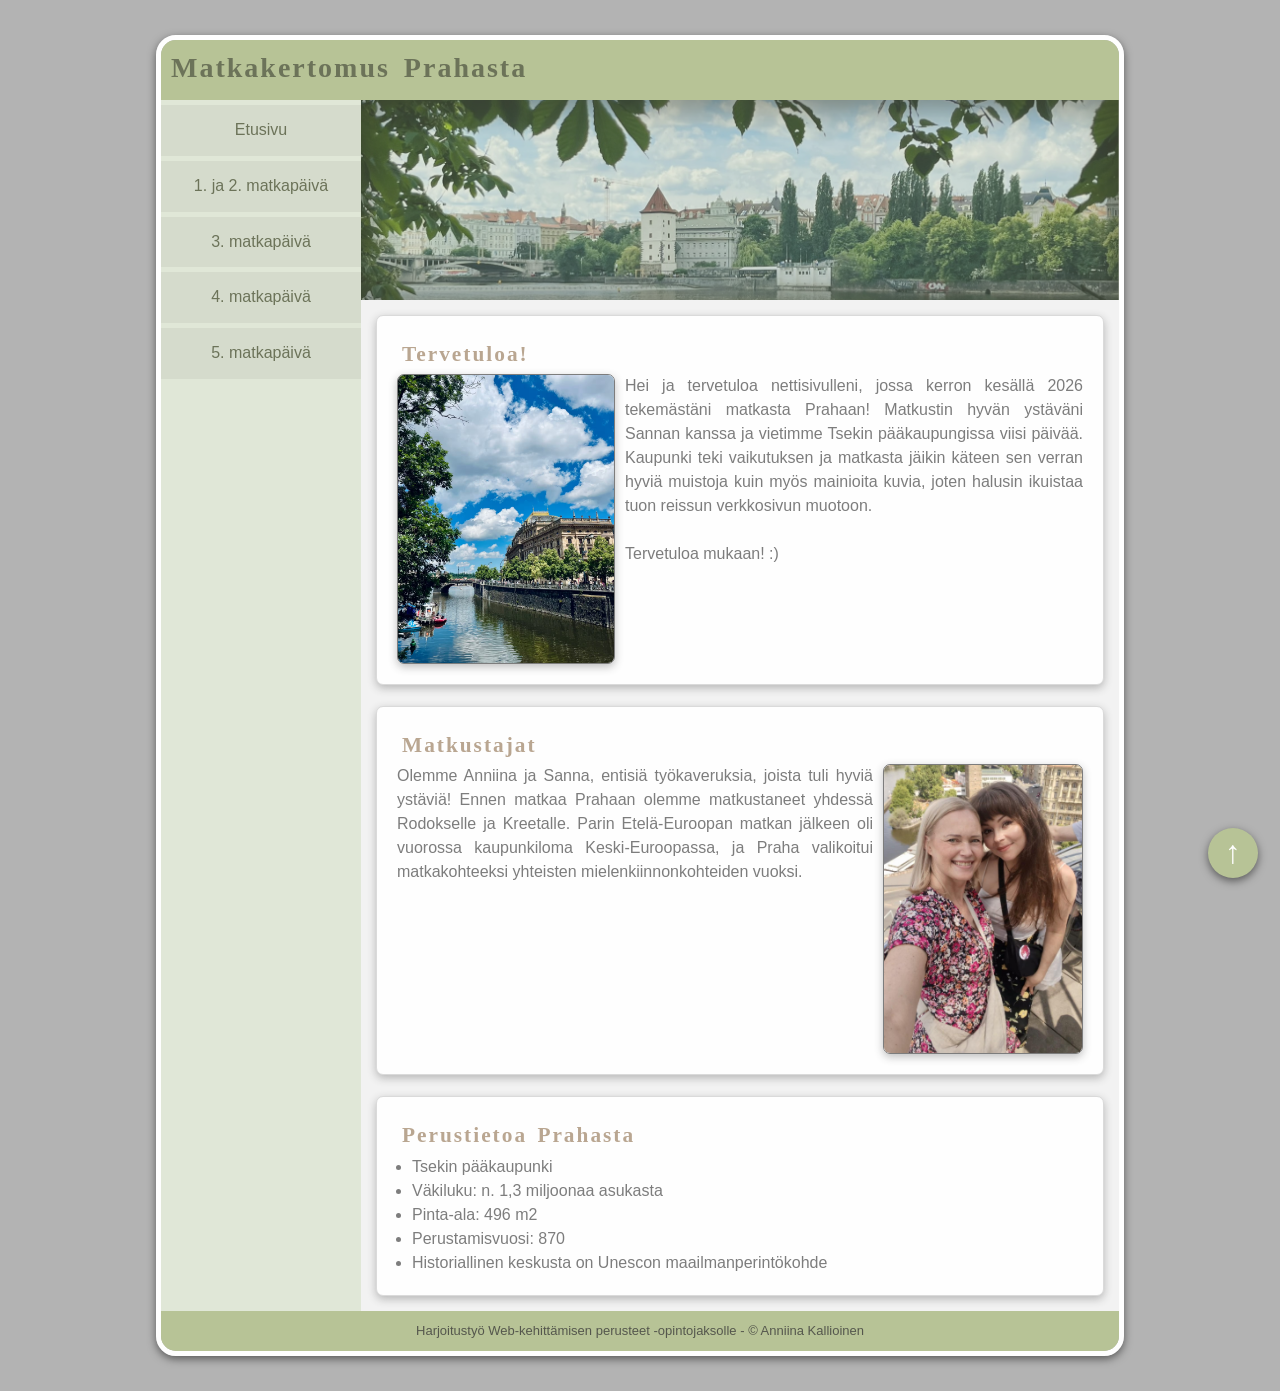
<file: index.html>
<!DOCTYPE html>
<html lang="fi">

<head>
    <meta charset="UTF-8">
    <meta name="viewport" content="width=device-width, initial-scale=1.0">
    <link rel="stylesheet" href="css/matkasivu.css">

    <title>Prahan matkakertomus</title>
</head>

<!-- Tästä alkaa varsinainen sisältö: -->

<body>
    <div class="container">
        <header class="logo" id="alku">
            <h1>Matkakertomus Prahasta</h1>
        </header>

        <nav class="sidebar">
            <ul>
                <li><a href="index.html">Etusivu</a></li>
                <li><a href="ekatpaivat.html">1. ja 2. matkapäivä</a></li>
                <li><a href="kolmaspva.html">3. matkapäivä</a></li>
                <li><a href="neljaspva.html">4. matkapäivä</a></li>
                <li><a href="viidespva.html">5. matkapäivä</a></li>
            </ul>
        </nav>

        <div class="banner">
        </div>

        <main class="main">

            <article class="card">
                <h2>Tervetuloa!</h2>
                <div class="container2">
                    <img src="./kuvat/maisema1.avif" alt="Vltava-joki" width="220" height="290">
                    <p>Hei ja tervetuloa nettisivulleni, jossa kerron kesällä 2026 tekemästäni matkasta Prahaan!
                        Matkustin
                        hyvän ystäväni Sannan kanssa ja vietimme Tsekin pääkaupungissa viisi päivää. Kaupunki teki
                        vaikutuksen ja matkasta jäikin käteen sen verran hyviä muistoja kuin myös mainioita kuvia, joten
                        halusin ikuistaa tuon reissun verkkosivun muotoon.
                        <br>
                        <br>
                        Tervetuloa mukaan! :)
                    </p>
                </div>
            </article>

            <br>

            <article class="card">
                <h2>Matkustajat</h2>
                <div class="container2">
                    <p>Olemme Anniina ja Sanna, entisiä työkaveruksia, joista tuli hyviä ystäviä! Ennen matkaa Prahaan
                        olemme
                        matkustaneet yhdessä Rodokselle ja Kreetalle. Parin Etelä-Euroopan matkan jälkeen oli vuorossa
                        kaupunkiloma Keski-Euroopassa, ja Praha valikoitui matkakohteeksi yhteisten
                        mielenkiinnonkohteiden
                        vuoksi.</p>
                    <img src="./kuvat/matkaajat1.jpg" alt="Matkustajat Sanna ja Anniina" width="200" height="290">
                </div>
            </article>

            <br>

            <article class="card">
                <h2>Perustietoa Prahasta</h2>
                <p>
                <ul class="lista">
                    <li>Tsekin pääkaupunki</li>
                    <li>Väkiluku: n. 1,3 miljoonaa asukasta</li>
                    <li>Pinta-ala: 496 m2</li>
                    <li>Perustamisvuosi: 870</li>
                    <li>Historiallinen keskusta on Unescon maailmanperintökohde</li>
                </ul>
                </p>
            </article>

        </main>

        <footer class="footer">
            <p class="alareuna">Harjoitustyö Web-kehittämisen perusteet -opintojaksolle - &copy; Anniina Kallioinen
            </p>
        </footer>

        <a class="takaisin-ylos" href="#alku">&uarr;</a>
    </div>
</body>

</html>
</file>
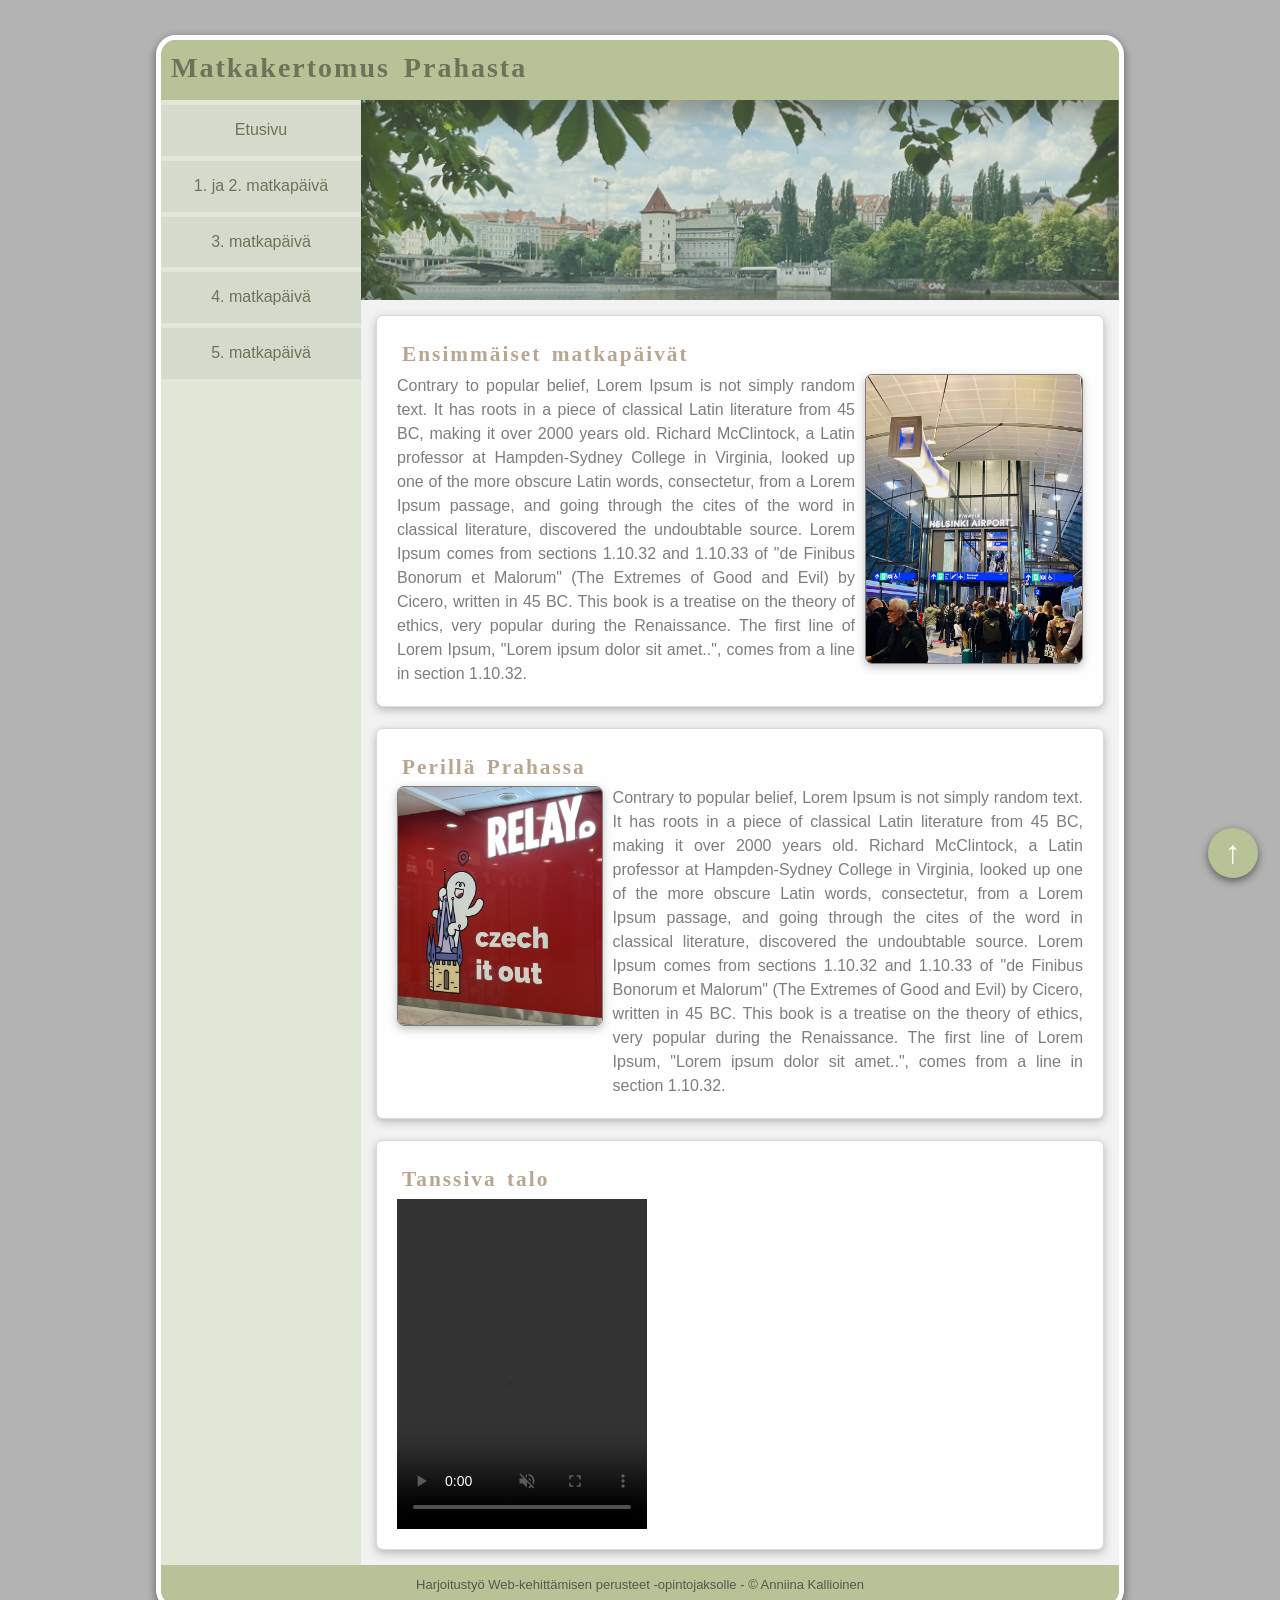
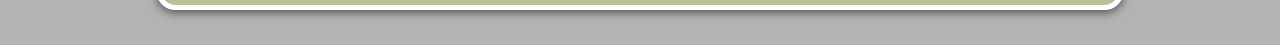
<file: ekatpaivat.html>
<!DOCTYPE html>
<html lang="fi">

<head>
    <meta charset="UTF-8">
    <meta name="viewport" content="width=device-width, initial-scale=1.0">
    <link rel="stylesheet" href="css/matkasivu.css">

    <title>Prahan matkakertomus</title>
</head>

<!-- Tästä alkaa varsinainen sisältö: -->

<body>
    <div class="container">
        <header class="logo" id="alku">
            <h1>Matkakertomus Prahasta</h1>
        </header>

        <nav class="sidebar">
            <ul>
                <li><a href="index.html">Etusivu</a></li>
                <li><a href="ekatpaivat.html">1. ja 2. matkapäivä</a></li>
                <li><a href="kolmaspva.html">3. matkapäivä</a></li>
                <li><a href="neljaspva.html">4. matkapäivä</a></li>
                <li><a href="viidespva.html">5. matkapäivä</a></li>
            </ul>
        </nav>

        <header class="banner">
        </header>

        <main class="main">

            <article class="card">
                <h2>Ensimmäiset matkapäivät</h2>
                <div class="container2">
                    <p>Contrary to popular belief, Lorem Ipsum is not simply random text. It has roots in a piece of
                        classical Latin
                        literature from 45 BC, making it over 2000 years old. Richard McClintock, a Latin professor
                        at
                        Hampden-Sydney
                        College in Virginia, looked up one of the more obscure Latin words, consectetur, from a
                        Lorem Ipsum
                        passage, and
                        going through the cites of the word in classical literature, discovered the undoubtable
                        source.
                        Lorem Ipsum
                        comes from sections 1.10.32 and 1.10.33 of "de Finibus Bonorum et Malorum" (The Extremes of
                        Good and
                        Evil) by
                        Cicero, written in 45 BC. This book is a treatise on the theory of ethics, very popular
                        during the
                        Renaissance.
                        The first line of Lorem Ipsum, "Lorem ipsum dolor sit amet..", comes from a line in section
                        1.10.32.</p>
                    <img src="./kuvat/hki_vantaa.jpg" alt="Helsinki-Vantaan lentokenttä" width="220" height="290">
                </div>
            </article>

            <br>

            <article class="card">
                <h2>Perillä Prahassa</h2>
                <div class="container2">
                    <img src="./kuvat/czechitout.jpg" alt="Czech it out -mainos Prahan lentokentällä" width="220"
                        height="240">
                    <p>Contrary to popular belief, Lorem Ipsum is not simply random text. It has roots in a piece of
                        classical Latin
                        literature from 45 BC, making it over 2000 years old. Richard McClintock, a Latin professor
                        at
                        Hampden-Sydney
                        College in Virginia, looked up one of the more obscure Latin words, consectetur, from a
                        Lorem Ipsum
                        passage, and
                        going through the cites of the word in classical literature, discovered the undoubtable
                        source.
                        Lorem Ipsum
                        comes from sections 1.10.32 and 1.10.33 of "de Finibus Bonorum et Malorum" (The Extremes of
                        Good and
                        Evil) by
                        Cicero, written in 45 BC. This book is a treatise on the theory of ethics, very popular
                        during the
                        Renaissance.
                        The first line of Lorem Ipsum, "Lorem ipsum dolor sit amet..", comes from a line in section
                        1.10.32.</p>
                </div>
            </article>

            <br>

            <article class="card">
                <h2>Tanssiva talo</h2>
                <div class="container2">
                    <video src="./kuvat/maisema_video.MOV" alt="Videokuvaa Tanssiva talon kattoterassilta" width="250"
                        height="330" controls muted controlslist="nodownload noremoteplayback">
                    </video>
                </div>
            </article>
        </main>

        <footer class="footer">
            <p class="alareuna">Harjoitustyö Web-kehittämisen perusteet -opintojaksolle - &copy; Anniina Kallioinen
            </p>
        </footer>
        <a class="takaisin-ylos" href="#alku">&uarr;</a>
    </div>
</body>

</html>
</file>
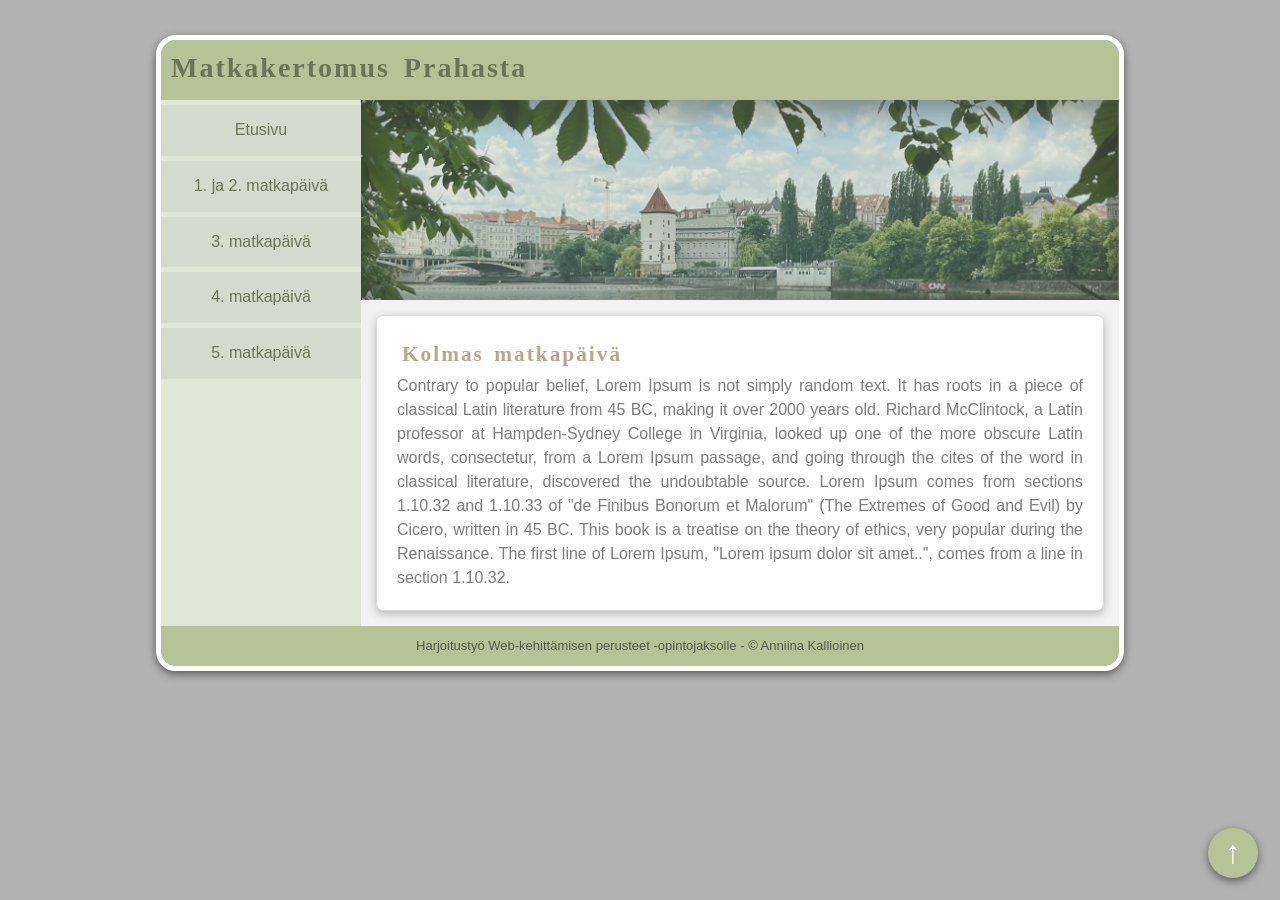
<file: kolmaspva.html>
<!DOCTYPE html>
<html lang="fi">

<head>
    <meta charset="UTF-8">
    <meta name="viewport" content="width=device-width, initial-scale=1.0">
    <link rel="stylesheet" href="css/matkasivu.css">

    <title>Prahan matkakertomus</title>
</head>

<!-- Tästä alkaa varsinainen sisältö: -->

<body>
    <div class="container">
        <header class="logo" id="alku">
            <h1>Matkakertomus Prahasta</h1>
        </header>

        <nav class="sidebar">
            <ul>
                <li><a href="index.html">Etusivu</a></li>
                <li><a href="ekatpaivat.html">1. ja 2. matkapäivä</a></li>
                <li><a href="kolmaspva.html">3. matkapäivä</a></li>
                <li><a href="neljaspva.html">4. matkapäivä</a></li>
                <li><a href="viidespva.html">5. matkapäivä</a></li>
            </ul>
        </nav>

        <header class="banner">
        </header>

        <main class="main">

            <article class="card">
                <h2>Kolmas matkapäivä</h2>
                <p>Contrary to popular belief, Lorem Ipsum is not simply random text. It has roots in a piece of
                    classical Latin
                    literature from 45 BC, making it over 2000 years old. Richard McClintock, a Latin professor
                    at
                    Hampden-Sydney
                    College in Virginia, looked up one of the more obscure Latin words, consectetur, from a
                    Lorem Ipsum
                    passage, and
                    going through the cites of the word in classical literature, discovered the undoubtable
                    source.
                    Lorem Ipsum
                    comes from sections 1.10.32 and 1.10.33 of "de Finibus Bonorum et Malorum" (The Extremes of
                    Good and
                    Evil) by
                    Cicero, written in 45 BC. This book is a treatise on the theory of ethics, very popular
                    during the
                    Renaissance.
                    The first line of Lorem Ipsum, "Lorem ipsum dolor sit amet..", comes from a line in section
                    1.10.32.</p>
            </article>

        </main>

        <footer class="footer">
            <p class="alareuna">Harjoitustyö Web-kehittämisen perusteet -opintojaksolle - &copy; Anniina Kallioinen
            </p>
        </footer>
        <a class="takaisin-ylos" href="#alku">&uarr;</a>
    </div>
</body>

</html>
</file>
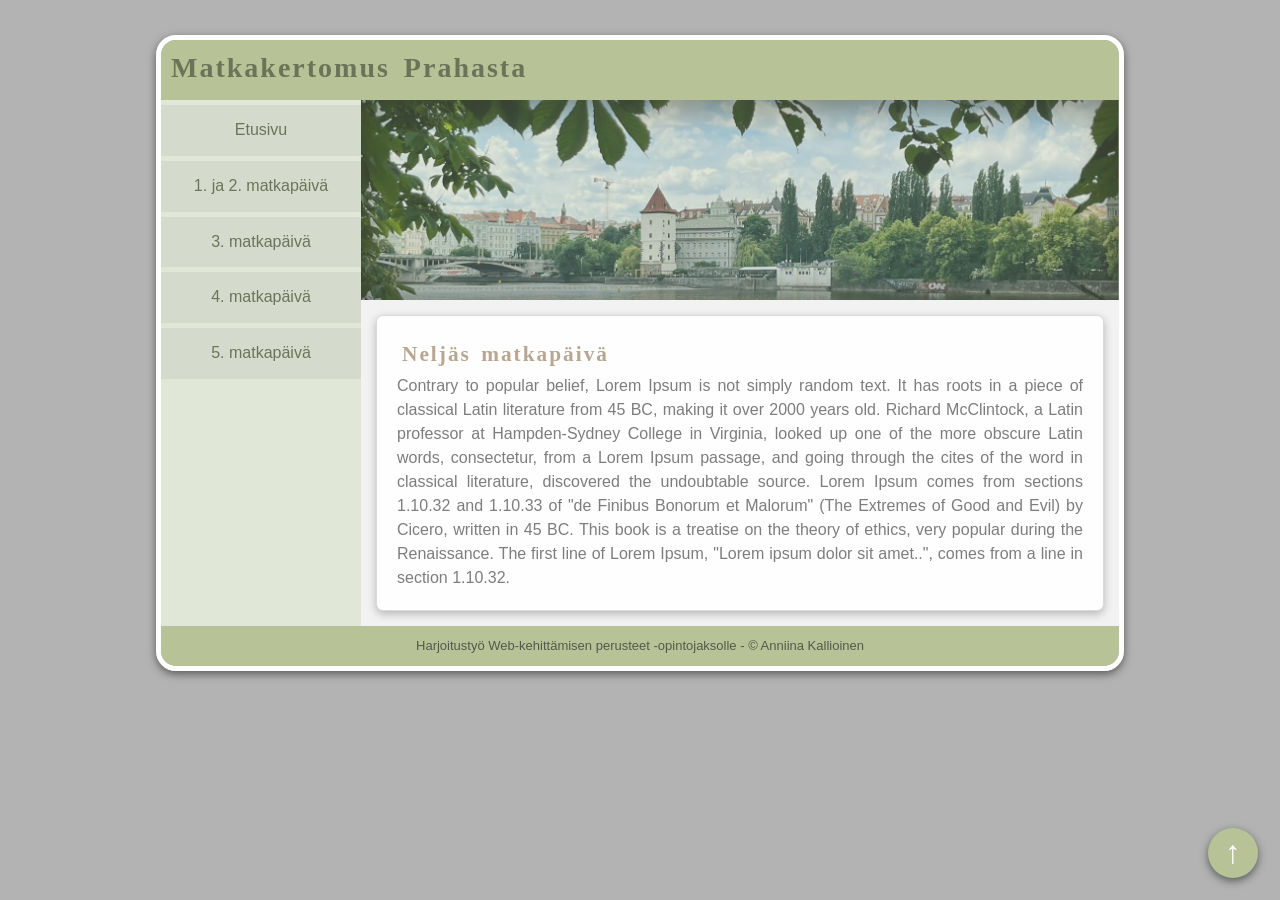
<file: neljaspva.html>
<!DOCTYPE html>
<html lang="fi">

<head>
    <meta charset="UTF-8">
    <meta name="viewport" content="width=device-width, initial-scale=1.0">
    <link rel="stylesheet" href="css/matkasivu.css">

    <title>Prahan matkakertomus</title>
</head>

<!-- Tästä alkaa varsinainen sisältö: -->

<body>
    <div class="container">
        <header class="logo" id="alku">
            <h1>Matkakertomus Prahasta</h1>
        </header>

        <nav class="sidebar">
            <ul>
                <li><a href="index.html">Etusivu</a></li>
                <li><a href="ekatpaivat.html">1. ja 2. matkapäivä</a></li>
                <li><a href="kolmaspva.html">3. matkapäivä</a></li>
                <li><a href="neljaspva.html">4. matkapäivä</a></li>
                <li><a href="viidespva.html">5. matkapäivä</a></li>
            </ul>
        </nav>

        <header class="banner">
        </header>

        <main class="main">

            <article class="card">
                <h2>Neljäs matkapäivä</h2>
                <p>Contrary to popular belief, Lorem Ipsum is not simply random text. It has roots in a piece of
                    classical Latin
                    literature from 45 BC, making it over 2000 years old. Richard McClintock, a Latin professor
                    at
                    Hampden-Sydney
                    College in Virginia, looked up one of the more obscure Latin words, consectetur, from a
                    Lorem Ipsum
                    passage, and
                    going through the cites of the word in classical literature, discovered the undoubtable
                    source.
                    Lorem Ipsum
                    comes from sections 1.10.32 and 1.10.33 of "de Finibus Bonorum et Malorum" (The Extremes of
                    Good and
                    Evil) by
                    Cicero, written in 45 BC. This book is a treatise on the theory of ethics, very popular
                    during the
                    Renaissance.
                    The first line of Lorem Ipsum, "Lorem ipsum dolor sit amet..", comes from a line in section
                    1.10.32.</p>
            </article>

        </main>

        <footer class="footer">
            <p class="alareuna">Harjoitustyö Web-kehittämisen perusteet -opintojaksolle - &copy; Anniina Kallioinen
            </p>
        </footer>
        <a class="takaisin-ylos" href="#alku">&uarr;</a>
    </div>
</body>

</html>
</file>
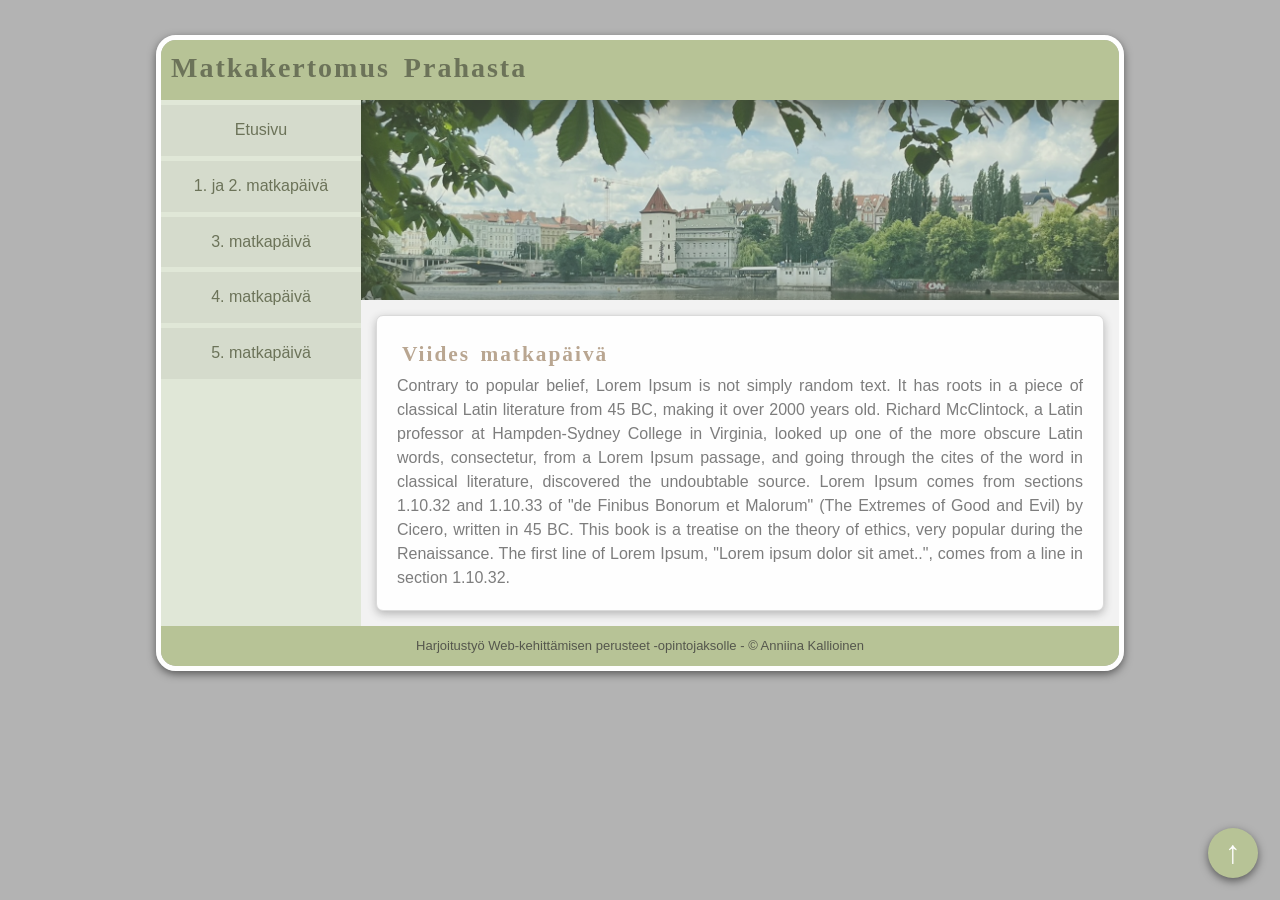
<file: viidespva.html>
<!DOCTYPE html>
<html lang="fi">

<head>
    <meta charset="UTF-8">
    <meta name="viewport" content="width=device-width, initial-scale=1.0">
    <link rel="stylesheet" href="css/matkasivu.css">

    <title>Prahan matkakertomus</title>
</head>

<!-- Tästä alkaa varsinainen sisältö: -->

<body>
    <div class="container">
        <header class="logo" id="alku">
            <h1>Matkakertomus Prahasta</h1>
        </header>

        <nav class="sidebar">
            <ul>
                <li><a href="index.html">Etusivu</a></li>
                <li><a href="ekatpaivat.html">1. ja 2. matkapäivä</a></li>
                <li><a href="kolmaspva.html">3. matkapäivä</a></li>
                <li><a href="neljaspva.html">4. matkapäivä</a></li>
                <li><a href="viidespva.html">5. matkapäivä</a></li>
            </ul>
        </nav>

        <header class="banner">
        </header>

        <main class="main">

            <article class="card">
                <h2>Viides matkapäivä</h2>
                <p>Contrary to popular belief, Lorem Ipsum is not simply random text. It has roots in a piece of
                    classical Latin
                    literature from 45 BC, making it over 2000 years old. Richard McClintock, a Latin professor
                    at
                    Hampden-Sydney
                    College in Virginia, looked up one of the more obscure Latin words, consectetur, from a
                    Lorem Ipsum
                    passage, and
                    going through the cites of the word in classical literature, discovered the undoubtable
                    source.
                    Lorem Ipsum
                    comes from sections 1.10.32 and 1.10.33 of "de Finibus Bonorum et Malorum" (The Extremes of
                    Good and
                    Evil) by
                    Cicero, written in 45 BC. This book is a treatise on the theory of ethics, very popular
                    during the
                    Renaissance.
                    The first line of Lorem Ipsum, "Lorem ipsum dolor sit amet..", comes from a line in section
                    1.10.32.</p>
            </article>

        </main>

        <footer class="footer">
            <p class="alareuna">Harjoitustyö Web-kehittämisen perusteet -opintojaksolle - &copy; Anniina Kallioinen
            </p>
        </footer>
        <a class="takaisin-ylos" href="#alku">&uarr;</a>
    </div>
</body>

</html>
</file>
<file: css/matkasivu.css>
* {
    box-sizing: border-box;
    margin: 0;
    padding: 0;
}

body {
    margin: 35px;
    font-family: 'Trebuchet MS', 'Lucida Sans Unicode', 'Lucida Grande', 'Lucida Sans', Arial, sans-serif;
    color: #7D7D7D;
    line-height: 1.3;
    background-color: #B3B3B3;
}

.container {
    display: grid;
    grid-template-columns: 200px 1fr;
    grid-template-rows: 60px 200px 1fr 40px;
    grid-template-areas: 
        "logo logo"
        "sidebar banner"
        "sidebar content"
        "footer footer";
    gap: 0px;
    width: 80%;
    margin: 20px auto;
    border-radius: 20px;
    overflow: hidden;
    border: solid 5px #FEFEFE;
    box-shadow: 0 3px 8px rgba(0,0,0,0.50)
}

.container2 {
    display: flex;
    gap: 10px;
}

.logo {
    grid-area: logo;
    background-color: #B7C396;
    font-family: Georgia, 'Times New Roman', Times, serif;
    font-size: 14px;
    letter-spacing: 2px;
    word-spacing: 5px;
    color: #6C7359;
    padding: 10px;
}

.sidebar {
    grid-area: sidebar;
    background-color: #E0E7D7;
    padding: 0px;
}

.sidebar ul {
    display: flex;
    gap: 5px;
    margin-top: 5px;
    flex-direction: column;
    list-style: none;
    text-align: center;
}

.sidebar a {
    display: block;
    text-decoration: none;
    color: #6C7359;;
    padding: 15px 10px;
    background-color: #D5DBCC;
}

.sidebar a:hover, .sidebar a:focus {
    background-color: #B9A691;
    color: #55574d;
}

.banner {
    grid-area: banner;
    position: relative;
    background-image: url("../kuvat/banner_kuva2.png");
    background-size: cover;
    background-position: center 60%;
    background-repeat: no-repeat;
    overflow: hidden;
    box-shadow: inset 0 0 30px 10px rgba(0, 0, 0, 0.5);
}

.banner::after {
    content: "";
    position: absolute;
    inset: 0;
    background-color: rgba(183, 194, 151, 0.30);
    pointer-events: none;
}

.main {
    grid-area: content;
    background-color: #f4f4f4f7;
    padding: 15px;
}

.footer {
    grid-area: footer;
    background-color: #B7C396;
    padding: 10px;
    font-size: 13px;
    color: #55574d;
}

.alareuna {
    text-align: center;
}

.card {
    background-color: #FEFEFE;
    border: 1px solid #dadada;
    border-radius: 7px;
    padding: 20px;
    box-shadow: 0 3px 8px rgba(47, 47, 47, 0.3)
}

h2 {
    font-family: Georgia, 'Times New Roman', Times, serif;
    font-size: 16pt;
    letter-spacing: 2px;
    word-spacing: 3px;
    color: #B9A691;
    padding: 5px;
}

p {
    line-height: 1.5;
    text-align: justify;
}

.lista {
    padding-left: 15px;
    line-height: 1.5;
}

img {
    border-radius: 7px;
    border: 1px solid #7D7D7D;
    box-shadow: 0 3px 8px rgba(47, 47, 47, 0.3)
}

.takaisin-ylos  {
    position: fixed;
    right: 22px;
    bottom: 22px;
    z-index:200;

    display: grid;
    place-items: center;
    width: 50px;
    height: 50px;
    background-color: #B7C396;
    color: #FEFEFE;
    border-radius: 50%;
    font-size: 2rem;
    text-decoration: none;
    box-shadow: 0 3px 8px rgba(0,0,0,0.50)
}

.takaisin-ylos:hover, takaisin-ylos:focus {
    background-color: #B9A691;
}
</file>
